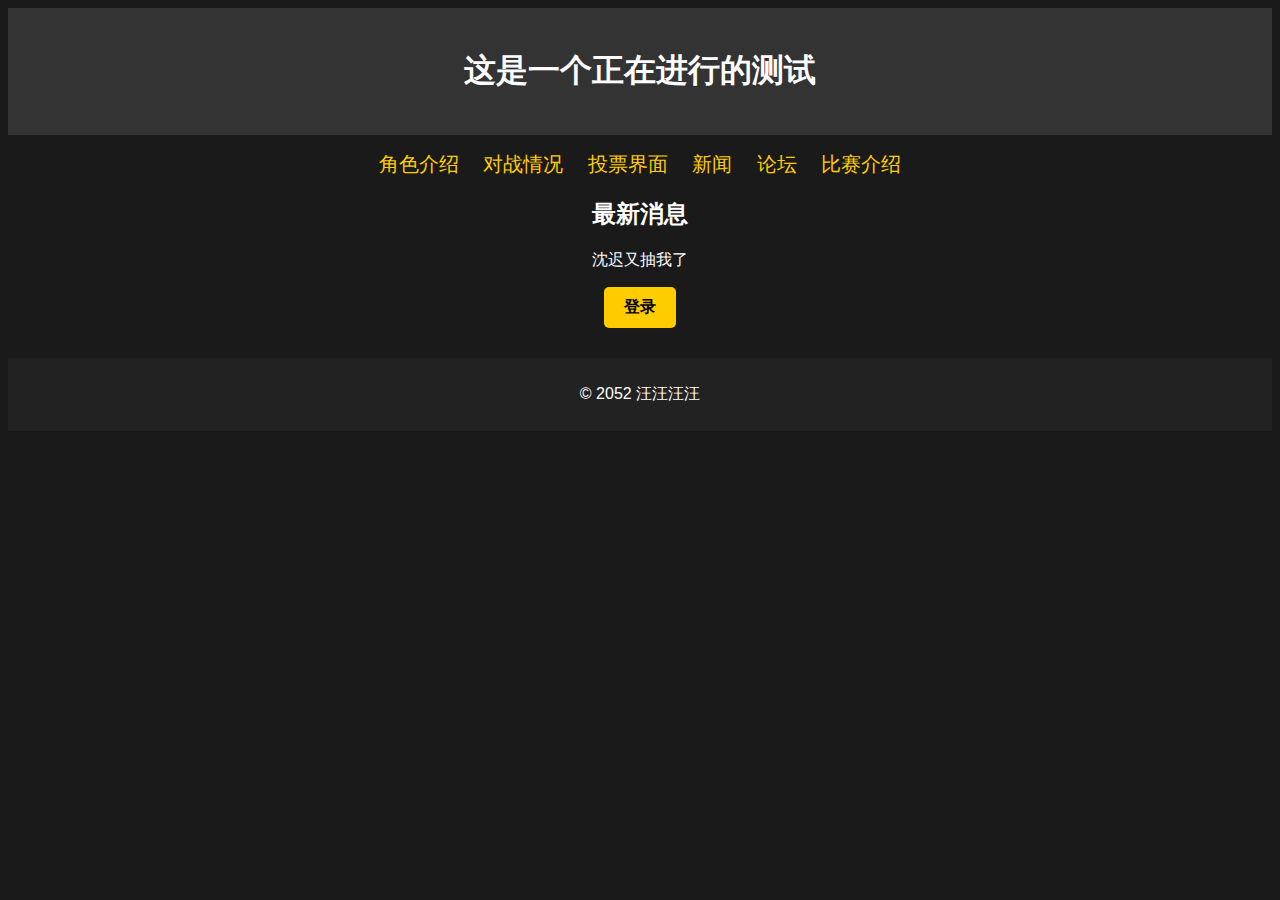
<file: index.html>
<!DOCTYPE html>
<html lang="zh">
<head>
    <meta charset="UTF-8">
    <meta name="viewport" content="width=device-width, initial-scale=1.0">
    <title>测试</title>
    <link rel="stylesheet" href="style.css">
    <script>
        async function loadUser() {
            var userInfoDiv = document.getElementById("user-info");
            var loginButtonDiv = document.getElementById("login-button");

            var user = localStorage.getItem("currentUser");
            if (!user) {
                loginButtonDiv.innerHTML = "<a href='login.html' class='button'>登录</a>";
                return;
            }

            user = JSON.parse(user);
            userInfoDiv.innerHTML = `
                <img src="${user.avatar}" width="40" height="40" style="border-radius:50%; vertical-align: middle;">
                <a href="profile.html" style="color: yellow; font-weight: bold; text-decoration: none; vertical-align: middle;">${user.id}</a>
            `;
        }
    </script>
</head>
<body onload="loadUser()">
    <header>
        <div id="user-info" style="position: absolute; right: 20px; top: 20px;"></div>
        <h1>这是一个正在进行的测试</h1>
    </header>
    
    <nav>
        <ul>
            <li><a href="characters.html">角色介绍</a></li>
            <li><a href="battles.html">对战情况</a></li>
            <li><a href="vote.html">投票界面</a></li>
            <li><a href="news.html">新闻</a></li>
            <li><a href="forum.html">论坛</a></li>
            <li><a href="tournament.html">比赛介绍</a></li>
        </ul>
    </nav>

    <main>
        <h2>最新消息</h2>
        <p>沈迟又抽我了</p>

        <!-- 登录按钮现在在 "最新消息" 下方 -->
        <div id="login-button"></div>
    </main>

    <footer>
        <p>&copy; 2052 汪汪汪汪</p>
    </footer>
</body>
</html>
</file>
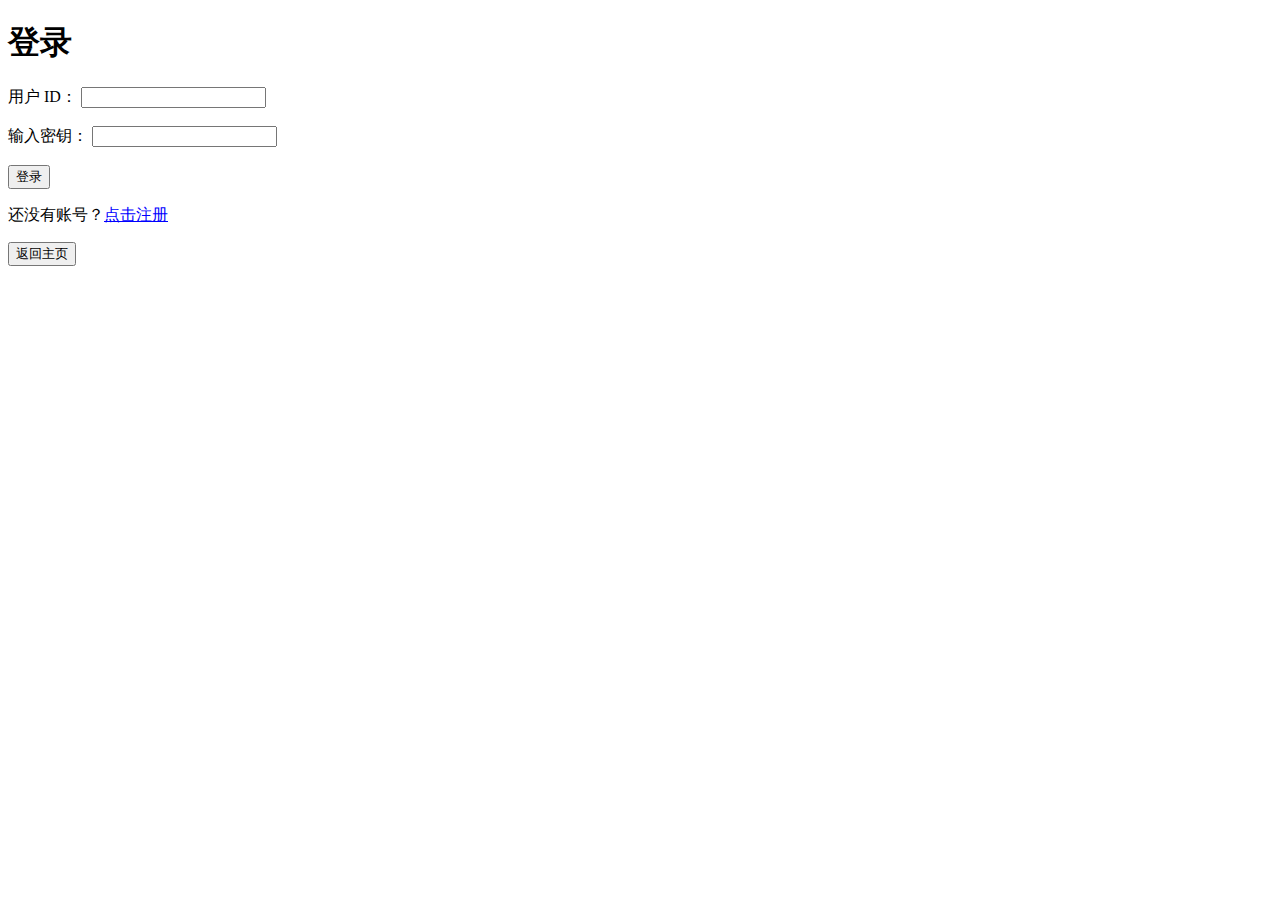
<file: login.html>
<!DOCTYPE html>
<html lang="zh">
<head>
    <meta charset="UTF-8">
    <meta name="viewport" content="width=device-width, initial-scale=1.0">
    <title>登录</title>
    <script>
        async function login() {
            var id = document.getElementById("id").value.trim();
            var password = document.getElementById("password").value.trim();

            // **检查输入是否为空**
            if (!id || !password) {
                alert("请输入 ID 和 密钥！");
                return;
            }

            try {
                // **尝试获取 users.json 数据**
                let response = await fetch('https://raw.githubusercontent.com/你的用户名/你的仓库/main/users.json');
                
                if (!response.ok) {
                    throw new Error("无法获取用户数据，请检查 users.json 是否存在！");
                }

                let users = await response.json();

                // **查找用户**
                let user = users.find(user => user.id === id);
                
                if (!user) {
                    localStorage.setItem("statusMessage", "登录失败！此账号不存在！");
                    localStorage.setItem("redirectTarget", "login.html");
                    localStorage.setItem("redirectDelay", 3000);
                    window.location.href = "status.html";
                    return;
                }

                if (user.password !== password) {
                    localStorage.setItem("statusMessage", "登录失败！密钥错误！");
                    localStorage.setItem("redirectTarget", "login.html");
                    localStorage.setItem("redirectDelay", 3000);
                    window.location.href = "status.html";
                    return;
                }

                // **登录成功**
                localStorage.setItem("currentUser", JSON.stringify(user));
                localStorage.setItem("statusMessage", "登录成功！");
                localStorage.setItem("redirectTarget", "index.html");
                localStorage.setItem("redirectDelay", 2000);

                window.location.href = "status.html";

            } catch (error) {
                alert("发生错误：" + error.message);
                console.error(error);
            }
        }
    </script>
</head>
<body>
    <h1>登录</h1>
    <label>用户 ID：</label>
    <input type="text" id="id" required><br><br>

    <label>输入密钥：</label>
    <input type="password" id="password" maxlength="4" required><br><br>

    <button onclick="login()">登录</button>
    <p>还没有账号？<a href="register.html" style="color: blue; text-decoration: underline;">点击注册</a></p>
    <button onclick="window.location.href='index.html'">返回主页</button>
</body>
</html>
</file>
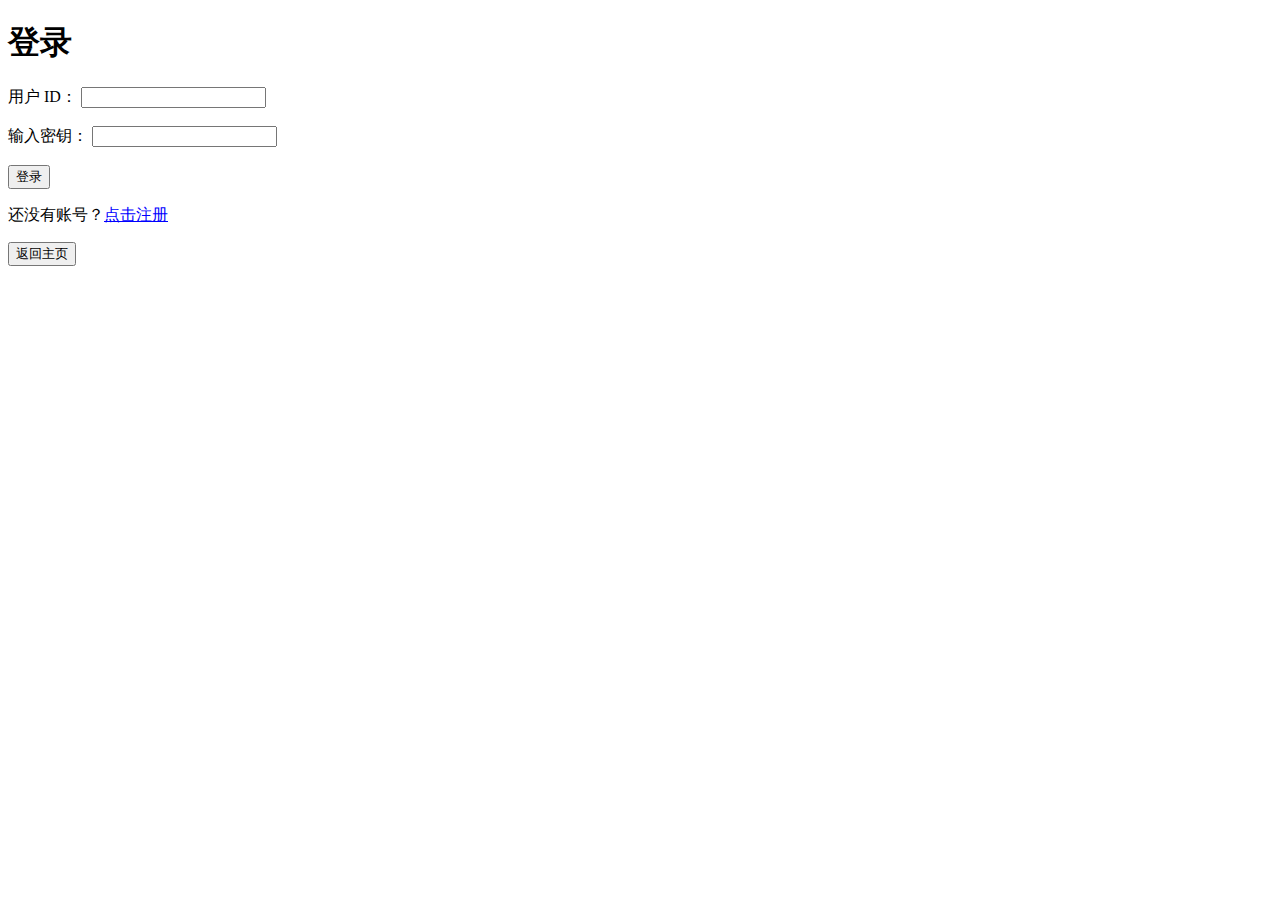
<file: profile.html>
<!DOCTYPE html>
<html lang="zh">
<head>
    <meta charset="UTF-8">
    <meta name="viewport" content="width=device-width, initial-scale=1.0">
    <title>个人主页</title>
    <script>
        function loadProfile() {
            var id = localStorage.getItem("currentUser");
            if (!id) {
                alert("请先登录！");
                window.location.href = "login.html";
                return;
            }

            var user = JSON.parse(localStorage.getItem(id));
            document.getElementById("profile").innerHTML =
                "<h2>用户名：" + user.id + "</h2>" +
                "<img src='" + user.avatar + "' width='100' height='100' style='border-radius:50%;'>";
        }
    </script>
</head>
<body onload="loadProfile()">
    <h1>个人主页</h1>
    <div id="profile"></div>
</body>
</html>
</file>
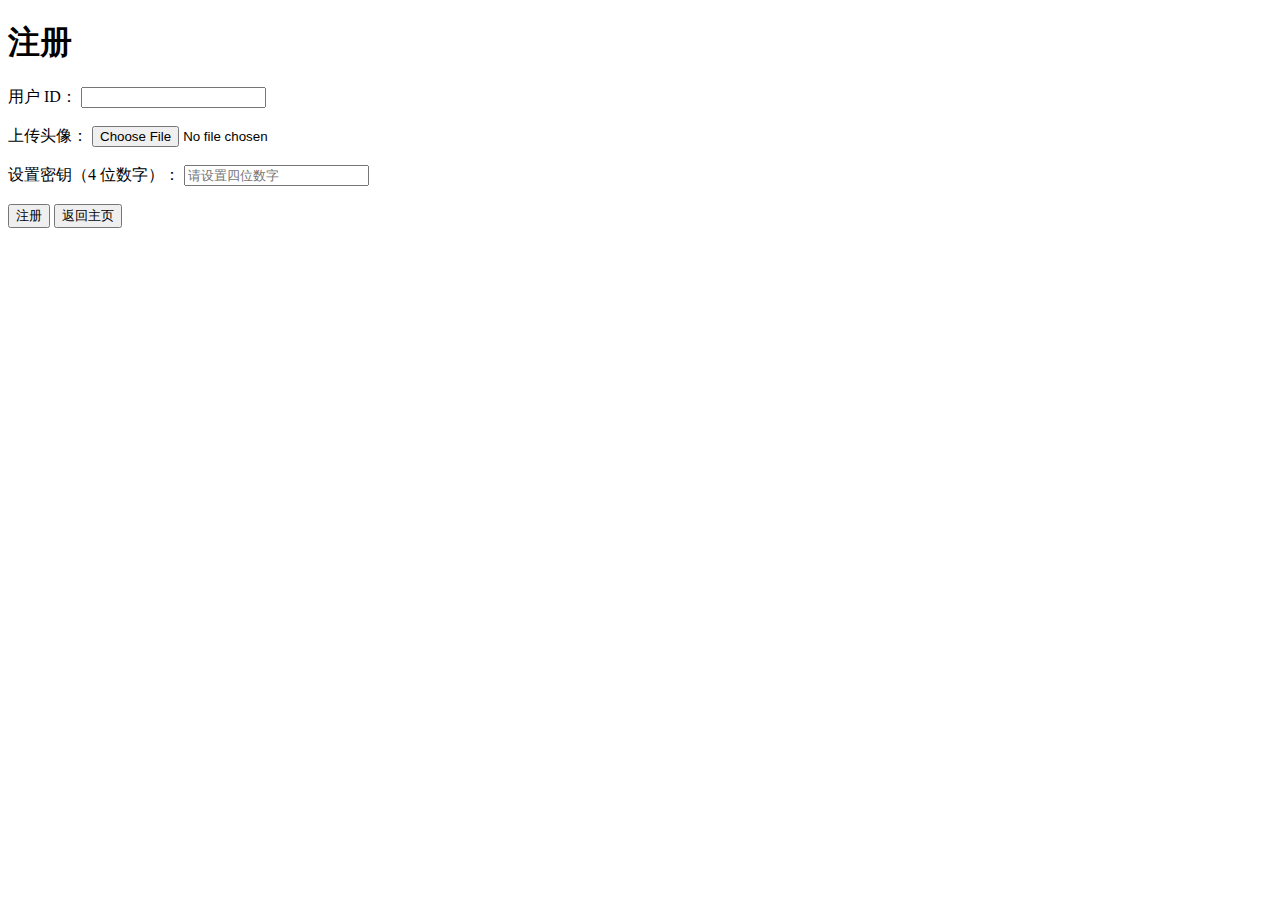
<file: register.html>
<!DOCTYPE html>
<html lang="zh">
<head>
    <meta charset="UTF-8">
    <meta name="viewport" content="width=device-width, initial-scale=1.0">
    <title>注册</title>
    <script>
        async function register() {
            console.log("🔹 注册按钮被点击了！");

            var id = document.getElementById("id").value.trim();
            var avatar = document.getElementById("avatar").files[0];
            var password = document.getElementById("password").value.trim();

            if (!id || !avatar || !password) {
                alert("请输入 ID、选择头像并设置密钥！");
                console.log("❌ 缺少输入信息，注册失败");
                return;
            }

            if (!/^\d{4}$/.test(password)) {
                alert("密钥必须是 4 位数字！");
                console.log("❌ 密钥格式错误");
                return;
            }

            try {
                var reader = new FileReader();
                reader.onload = async function(event) {
                    var avatarURL = event.target.result;

                    console.log("🔹 获取 `users.json` 数据...");
                    let response = await fetch('https://api.github.com/repos/shenze404/shenze404.github.io/contents/users.json', {
                        method: "GET",
                        headers: {
                            "Authorization": `token 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`,
                            "Accept": "application/vnd.github.v3+json"
                        }
                    });

                    if (!response.ok) {
                        throw new Error("无法获取 `users.json`，可能是路径错误或 GitHub API 限制！");
                    }

                    let fileData = await response.json();
                    let users = JSON.parse(atob(fileData.content)); // Base64 解码 JSON
                    console.log("✅ `users.json` 获取成功！当前用户列表：", users);

                    if (users.some(user => user.id === id)) {
                        alert("此 ID 已被注册，请使用其他 ID！");
                        console.log("❌ ID 已存在，注册失败");
                        return;
                    }

                    users.push({ id: id, avatar: avatarURL, password: password });
                    console.log("✅ 新用户数据已创建：", users);

                    await updateGitHub(users, fileData.sha);
                    
                    localStorage.setItem("statusMessage", "注册成功！");
                    localStorage.setItem("redirectTarget", "login.html");
                    localStorage.setItem("redirectDelay", 2000);
                    
                    console.log("✅ 注册成功！即将跳转到 `status.html`");
                    window.location.href = "status.html";
                };
                reader.readAsDataURL(avatar);
            } catch (error) {
                alert("发生错误：" + error.message);
                console.error("❌ 发生错误：", error);
            }
        }

        async function updateGitHub(data, sha) {
            let token = "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";
            let url = "https://api.github.com/repos/shenze404/shenze404.github.io/contents/users.json";

            try {
                console.log("🔹 开始更新 `users.json`...");
                let updatedContent = btoa(JSON.stringify(data, null, 2)); // Base64 编码数据

                let updateResponse = await fetch(url, {
                    method: "PUT",
                    headers: {
                        "Authorization": `token ${token}`,
                        "Accept": "application/vnd.github.v3+json",
                        "Content-Type": "application/json"
                    },
                    body: JSON.stringify({
                        message: "更新用户数据",
                        content: updatedContent,
                        sha: sha // 需要提供 `sha` 以更新文件
                    })
                });

                if (!updateResponse.ok) {
                    throw new Error("无法更新 `users.json`，可能是 API 限制或 Token 权限不足！");
                }

                console.log("✅ `users.json` 更新成功！");
            } catch (error) {
                alert("GitHub API 错误：" + error.message);
                console.error("❌ GitHub API 错误：", error);
            }
        }
    </script>
</head>
<body>
    <h1>注册</h1>
    <label>用户 ID：</label>
    <input type="text" id="id" required><br><br>

    <label>上传头像：</label>
    <input type="file" id="avatar" accept="image/*" required><br><br>

    <label>设置密钥（4 位数字）：</label>
    <input type="password" id="password" maxlength="4" required placeholder="请设置四位数字"><br><br>

    <button onclick="register()">注册</button>
    <button onclick="window.location.href='index.html'">返回主页</button>
</body>
</html>
</file>
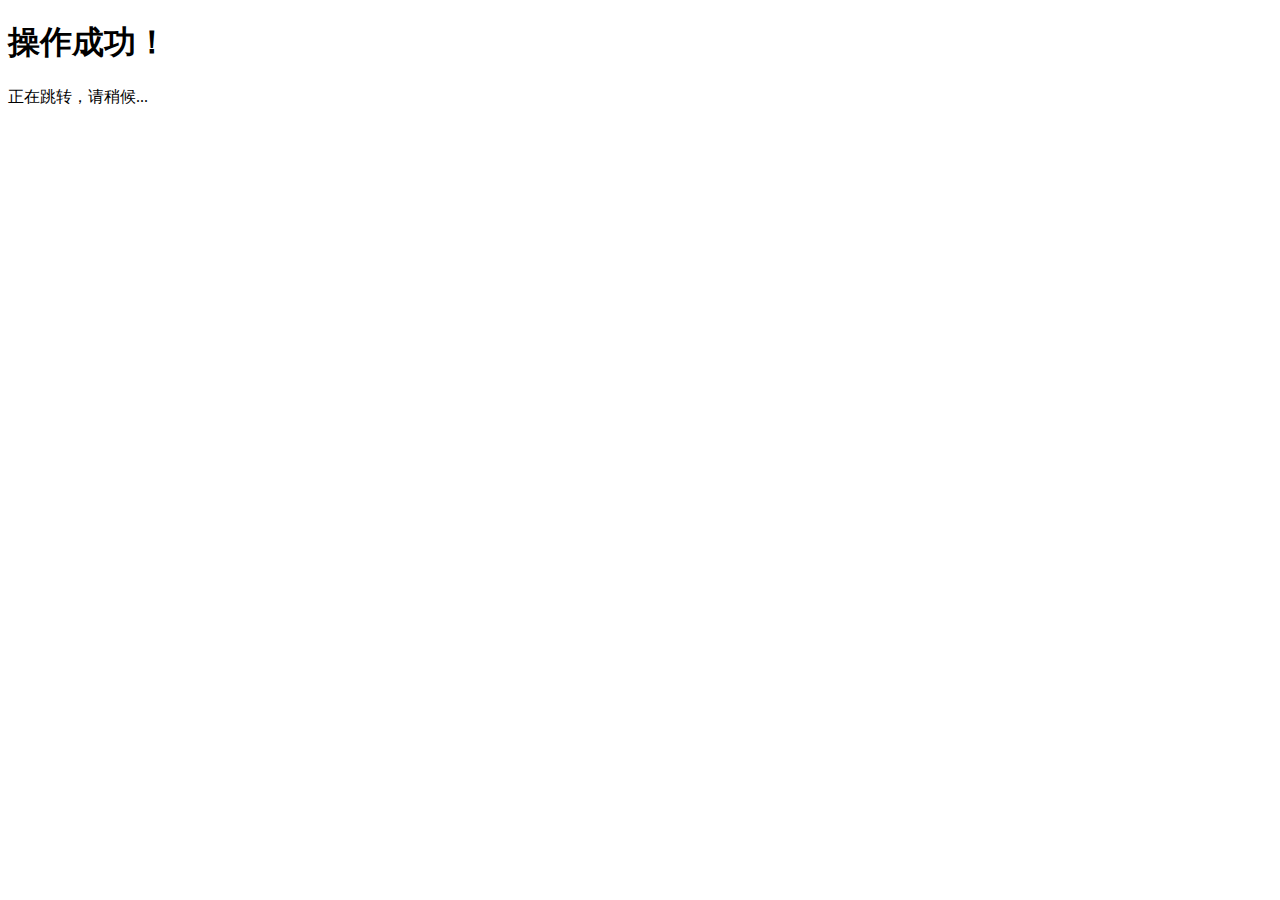
<file: status.html>
<!DOCTYPE html>
<html lang="zh">
<head>
    <meta charset="UTF-8">
    <meta name="viewport" content="width=device-width, initial-scale=1.0">
    <title>状态</title>
    <script>
        function displayMessage() {
            var message = localStorage.getItem("statusMessage") || "操作成功！";
            var target = localStorage.getItem("redirectTarget") || "index.html";
            var delay = localStorage.getItem("redirectDelay") || 2000;

            document.getElementById("message").innerText = message;
            
            setTimeout(() => {
                window.location.href = target;
            }, delay); // 2~3 秒后跳转
        }
    </script>
</head>
<body onload="displayMessage()">
    <h1 id="message">请稍候...</h1>
    <p>正在跳转，请稍候...</p>
</body>
</html>
</file>
<file: style.css>
/* 设置全局样式 */
body {
    font-family: Arial, sans-serif;
    background-color: #1a1a1a;
    color: white;
    text-align: center;
}

/* 标题样式 */
header {
    background-color: #333;
    padding: 20px;
}

/* 导航栏 */
nav ul {
    list-style: none;
    padding: 0;
}

nav ul li {
    display: inline;
    margin: 10px;
}

nav ul li a {
    color: #ffcc00;
    text-decoration: none;
    font-size: 20px;
}

/* 按钮样式 */
.button {
    display: inline-block;
    padding: 10px 20px;
    background-color: #ffcc00;
    color: black;
    text-decoration: none;
    font-weight: bold;
    border-radius: 5px;
}

.button:hover {
    background-color: #ff9900;
}

/* 页脚 */
footer {
    margin-top: 30px;
    padding: 10px;
    background-color: #222;
}
</file>
